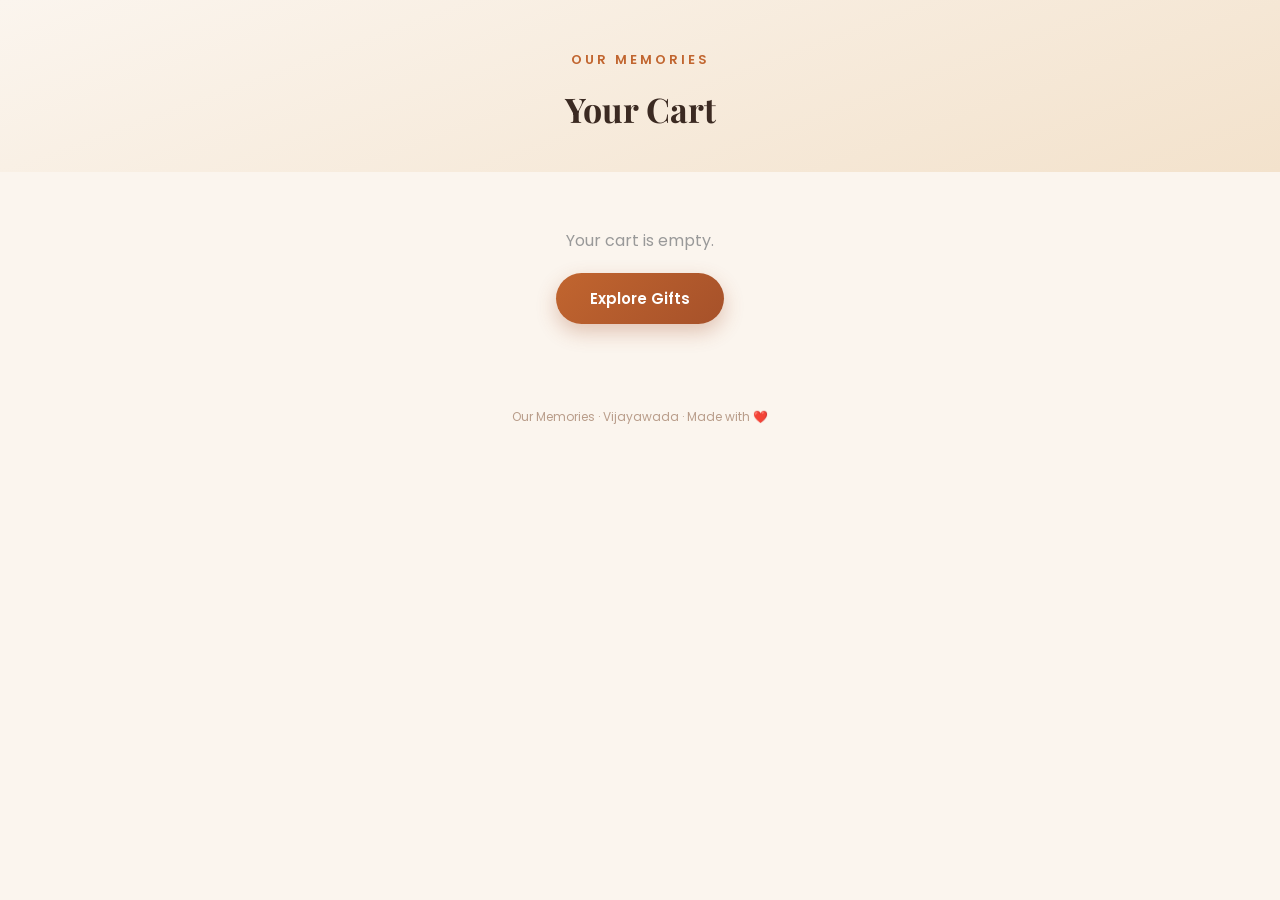
<file: cart.html>
<!DOCTYPE html>
<html lang="en">
<head>
  <meta charset="UTF-8" />
  <meta name="viewport" content="width=device-width, initial-scale=1.0" />
  <title>Your Cart — Our Memories</title>
  <link rel="stylesheet" href="style.css" />
</head>
<body class="landing-body">

  <section class="page-header">
    <p class="brand-name">OUR MEMORIES</p>
    <h1>Your Cart</h1>
  </section>

  <section class="section">
    <div id="cart-items"></div>
    <div id="cart-summary" style="max-width:420px; margin:20px auto 0; text-align:center;"></div>
  </section>

  <footer class="footer">
    <p>Our Memories · Vijayawada · Made with ❤️</p>
  </footer>

  <script src="cart.js"></script>
  <script>
    function renderCart() {
      const cart = getCart();
      const itemsContainer = document.getElementById("cart-items");
      const summaryContainer = document.getElementById("cart-summary");

      if (cart.length === 0) {
        itemsContainer.innerHTML = `<p style="text-align:center; color:#999;">Your cart is empty.</p>`;
        summaryContainer.innerHTML = `<a href="products.html" class="cta-btn">Explore Gifts</a>`;
        return;
      }

      itemsContainer.innerHTML = "";

      cart.forEach((item, index) => {
        const row = document.createElement("div");
        row.className = "product-card";
        row.style.cssText = "max-width:420px; margin:0 auto 14px; text-align:left; display:flex; justify-content:space-between; align-items:center;";
        row.innerHTML = `
          <div>
            <p class="product-name" style="margin-bottom:4px;">${item.name}</p>
            ${item.memory_id ? `<p style="font-size:12px; color:#999;">Personalized gift</p>` : ""}
            <p class="product-price">₹${item.price}</p>
          </div>
          <button class="remove-btn" data-index="${index}" style="background:none; border:none; color:#C1652F; cursor:pointer; font-size:13px;">Remove</button>
        `;
        itemsContainer.appendChild(row);
      });

      const total = getCartTotal(cart);
      summaryContainer.innerHTML = `
        <p style="font-size:18px; font-weight:700; color:var(--brown); margin-bottom:16px;">Total: ₹${total}</p>
        <a href="checkout.html" class="cta-btn">Proceed to Checkout</a>
      `;

      document.querySelectorAll(".remove-btn").forEach(btn => {
        btn.addEventListener("click", () => {
          removeFromCart(parseInt(btn.getAttribute("data-index")));
          renderCart();
        });
      });
    }

    renderCart();
  </script>
</body>
</html>
</file>
<file: style.css>
/* ===== OUR MEMORIES — DESIGN SYSTEM ===== */
@import url('https://fonts.googleapis.com/css2?family=Playfair+Display:wght@600;700&family=Poppins:wght@400;500;600;700&display=swap');

* {
  box-sizing: border-box;
  margin: 0;
  padding: 0;
}

html, body {
  overflow-x: hidden;
  width: 100%;
}

:root {
  --cream: #FBF5EE;
  --cream-deep: #F3E7D8;
  --terracotta: #C1652F;
  --terracotta-deep: #A6512A;
  --brown: #3B2A22;
  --brown-soft: #6B5347;
  --white: #FFFFFF;
}

body {
  font-family: 'Poppins', sans-serif;
  color: var(--brown);
}

h1, h2, .names {
  font-family: 'Playfair Display', serif;
}

/* ===== MEMORY PAGE (QR scan destination) ===== */

.memory-body {
  background: linear-gradient(160deg, #FBF5EE 0%, #F3E2CC 100%);
  min-height: 100vh;
  min-height: 100dvh;
  display: flex;
  justify-content: center;
  align-items: center;
  padding: 16px;
}

.memory-wrapper {
  width: 100%;
  max-width: 420px;
}

.memory-card {
  position: relative;
  background: var(--white);
  border-radius: 24px;
  padding: 36px 24px 28px;
  text-align: center;
  box-shadow: 0 20px 50px rgba(166, 81, 42, 0.15), 0 2px 8px rgba(0,0,0,0.04);
  animation: cardEnter 0.7s cubic-bezier(0.22, 1, 0.36, 1);
}

.tagline {
  font-size: 12px;
  color: var(--terracotta);
  letter-spacing: 1.5px;
  text-transform: uppercase;
  font-weight: 600;
  margin-bottom: 12px;
}

.names {
  font-size: clamp(26px, 7vw, 32px);
  font-weight: 700;
  color: var(--brown);
  margin-bottom: 22px;
  line-height: 1.3;
}

.heart {
  display: inline-block;
  animation: pulse 1.3s infinite ease-in-out;
  margin: 0 4px;
}

.photo-wrap {
  display: flex;
  flex-direction: column;
  gap: 14px;
  margin-bottom: 22px;
}

.main-photo {
  width: 100%;
  height: auto;
  max-height: 480px;
  object-fit: contain;
  border-radius: 18px;
  background: var(--cream-deep);
  box-shadow: 0 8px 20px rgba(0,0,0,0.08);
}

.message {
  font-size: 16px;
  color: var(--brown-soft);
  line-height: 1.7;
  margin-bottom: 22px;
  font-style: italic;
  font-family: 'Playfair Display', serif;
  padding: 0 6px;
}

.date-badge {
  display: inline-block;
  background: var(--cream-deep);
  color: var(--terracotta-deep);
  font-size: 13px;
  font-weight: 600;
  padding: 8px 18px;
  border-radius: 30px;
  margin-bottom: 22px;
}

.song-box {
  background: var(--cream-deep);
  border-radius: 18px;
  padding: 18px;
  margin-bottom: 20px;
}

.song-label {
  font-size: 13px;
  color: var(--terracotta-deep);
  margin-bottom: 10px;
  font-weight: 600;
}

.song-btn {
  display: inline-block;
  background: linear-gradient(135deg, var(--terracotta), var(--terracotta-deep));
  color: #fff;
  padding: 12px 30px;
  border-radius: 30px;
  text-decoration: none;
  font-size: 15px;
  font-weight: 600;
  box-shadow: 0 6px 16px rgba(166, 81, 42, 0.35);
  transition: transform 0.15s ease;
}

.song-btn:active {
  transform: scale(0.96);
}

.footer-note {
  display: flex;
  flex-direction: column;
  gap: 2px;
  font-size: 12px;
  color: #B99D8A;
  margin-top: 6px;
}

.footer-note .brand {
  font-weight: 700;
  color: var(--terracotta);
  letter-spacing: 0.5px;
}

@keyframes cardEnter {
  from { opacity: 0; transform: translateY(24px) scale(0.97); }
  to { opacity: 1; transform: translateY(0) scale(1); }
}

@keyframes pulse {
  0%, 100% { transform: scale(1); }
  50% { transform: scale(1.25); }
}

/* ===== LANDING / SITE PAGES ===== */

.landing-body {
  background: var(--cream);
}

.hero {
  text-align: center;
  padding: 70px 20px 56px;
  background: linear-gradient(160deg, #FBF5EE 0%, #F3E2CC 100%);
}

.brand-name {
  letter-spacing: 3px;
  color: var(--terracotta);
  font-size: 13px;
  font-weight: 600;
  margin-bottom: 16px;
}

.hero h1 {
  font-size: clamp(28px, 8vw, 38px);
  color: var(--brown);
  line-height: 1.25;
  margin-bottom: 18px;
  font-weight: 700;
}

.hero-sub {
  max-width: 440px;
  margin: 0 auto 28px;
  font-size: 15px;
  color: var(--brown-soft);
  line-height: 1.7;
}

.cta-btn {
  display: inline-block;
  background: linear-gradient(135deg, var(--terracotta), var(--terracotta-deep));
  color: #fff;
  padding: 14px 34px;
  border-radius: 30px;
  text-decoration: none;
  font-size: 15px;
  font-weight: 600;
  box-shadow: 0 8px 20px rgba(166, 81, 42, 0.3);
}

.section {
  padding: 56px 20px;
  max-width: 720px;
  margin: 0 auto;
  text-align: center;
}

.alt-bg {
  background: var(--cream-deep);
  max-width: 100%;
}

.section h2 {
  font-size: 26px;
  color: var(--brown);
  margin-bottom: 8px;
  font-weight: 700;
}

.section-text {
  font-size: 15px;
  color: var(--brown-soft);
  line-height: 1.7;
  max-width: 500px;
  margin: 0 auto;
}

/* Product grid */
.product-grid {
  display: grid;
  grid-template-columns: 1fr;
  gap: 18px;
  max-width: 420px;
  margin: 32px auto 0;
}

.product-card {
  background: var(--white);
  border-radius: 18px;
  padding: 22px 18px;
  text-align: center;
  box-shadow: 0 8px 24px rgba(59, 42, 34, 0.06);
  transition: transform 0.15s ease;
}

.product-img-placeholder {
  font-size: 38px;
  margin-bottom: 12px;
}

.product-name {
  font-size: 16px;
  font-weight: 600;
  color: var(--brown);
  margin-bottom: 6px;
  font-family: 'Playfair Display', serif;
}

.product-desc {
  font-size: 13px;
  color: var(--brown-soft);
  margin-bottom: 10px;
  line-height: 1.5;
}

.product-price {
  font-size: 18px;
  font-weight: 700;
  color: var(--terracotta);
}

/* Story tags */
.story-grid {
  display: flex;
  flex-wrap: wrap;
  gap: 10px;
  justify-content: center;
  max-width: 540px;
  margin: 28px auto 0;
}

.story-tag {
  background: var(--white);
  color: var(--terracotta-deep);
  padding: 11px 20px;
  border-radius: 30px;
  font-size: 13px;
  font-weight: 600;
  box-shadow: 0 4px 12px rgba(59,42,34,0.05);
}

/* Steps */
.steps-grid {
  display: grid;
  grid-template-columns: repeat(2, 1fr);
  gap: 20px;
  max-width: 620px;
  margin: 32px auto 0;
}

.step-box {
  background: var(--white);
  border-radius: 16px;
  padding: 24px 16px;
  box-shadow: 0 8px 24px rgba(59,42,34,0.05);
}

.step-num {
  font-size: 22px;
  font-weight: 700;
  color: var(--terracotta);
  margin-bottom: 8px;
  font-family: 'Playfair Display', serif;
}

.step-title {
  font-size: 14px;
  font-weight: 600;
  color: var(--brown);
  margin-bottom: 6px;
}

.step-desc {
  font-size: 13px;
  color: var(--brown-soft);
  line-height: 1.5;
}

.footer {
  text-align: center;
  padding: 28px;
  font-size: 12px;
  color: #B99D8A;
  background: var(--cream);
}

/* ===== ADMIN / LOGIN PAGES ===== */

.admin-body {
  font-family: 'Poppins', sans-serif;
  background: var(--cream-deep);
  min-height: 100vh;
  display: flex;
  justify-content: center;
  align-items: flex-start;
  padding: 40px 20px;
}

.admin-box {
  background: var(--white);
  max-width: 420px;
  width: 100%;
  padding: 30px;
  border-radius: 18px;
  box-shadow: 0 10px 30px rgba(59,42,34,0.08);
}

.admin-box h2 {
  color: var(--brown);
  margin-bottom: 20px;
  text-align: center;
  font-family: 'Playfair Display', serif;
}

.admin-box label {
  display: block;
  font-size: 13px;
  color: var(--brown-soft);
  margin: 14px 0 6px;
  font-weight: 600;
}

.admin-box input,
.admin-box textarea {
  width: 100%;
  padding: 10px;
  border: 1px solid #EADFD2;
  border-radius: 8px;
  font-size: 14px;
  font-family: inherit;
}

.admin-box button {
  margin-top: 20px;
  width: 100%;
  border: none;
  cursor: pointer;
  font-size: 15px;
}

#result-msg, #login-msg {
  margin-top: 16px;
  font-size: 14px;
  text-align: center;
}

#qr-output {
  margin-top: 20px;
  text-align: center;
}

#qr-output a {
  display: block;
  margin-top: 10px;
  font-size: 13px;
  color: var(--terracotta);
  word-break: break-all;
}

@media (max-width: 360px) {
  .memory-card {
    padding: 28px 18px 22px;
  }
}


.page-header {
  text-align: center;
  padding: 50px 20px 30px;
  background: linear-gradient(160deg, #FBF5EE 0%, #F3E2CC 100%);
}

.page-header h1 {
  font-size: clamp(26px, 7vw, 34px);
  color: var(--brown);
  margin-bottom: 10px;
}

.product-card-link {
  display: block;
  text-decoration: none;
  color: inherit;
  cursor: pointer;
}

.product-card-link:hover {
  transform: translateY(-2px);
}


.product-detail-card {
  background: var(--white);
  border-radius: 20px;
  padding: 36px 24px;
  max-width: 420px;
  margin: 0 auto;
  text-align: center;
  box-shadow: 0 10px 30px rgba(59,42,34,0.08);
}

.product-detail-img {
  font-size: 60px;
  margin-bottom: 18px;
}

.product-detail-name {
  font-size: 24px;
  color: var(--brown);
  margin-bottom: 10px;
  font-family: 'Playfair Display', serif;
}

.product-detail-price {
  font-size: 22px;
  font-weight: 700;
  color: var(--terracotta);
  margin-bottom: 18px;
}

.product-detail-desc {
  font-size: 14px;
  color: var(--brown-soft);
  line-height: 1.7;
  margin-bottom: 24px;
}

.filter-row {
  display: flex;
  flex-wrap: wrap;
  gap: 8px;
  justify-content: center;
  max-width: 600px;
  margin: 0 auto;
}

.filter-btn {
  background: var(--white);
  border: 1px solid #EADFD2;
  color: var(--brown-soft);
  padding: 8px 16px;
  border-radius: 20px;
  font-size: 13px;
  font-weight: 600;
  cursor: pointer;
  transition: all 0.15s ease;
}

.filter-btn.active {
  background: var(--terracotta);
  border-color: var(--terracotta);
  color: #fff;
}
</file>
